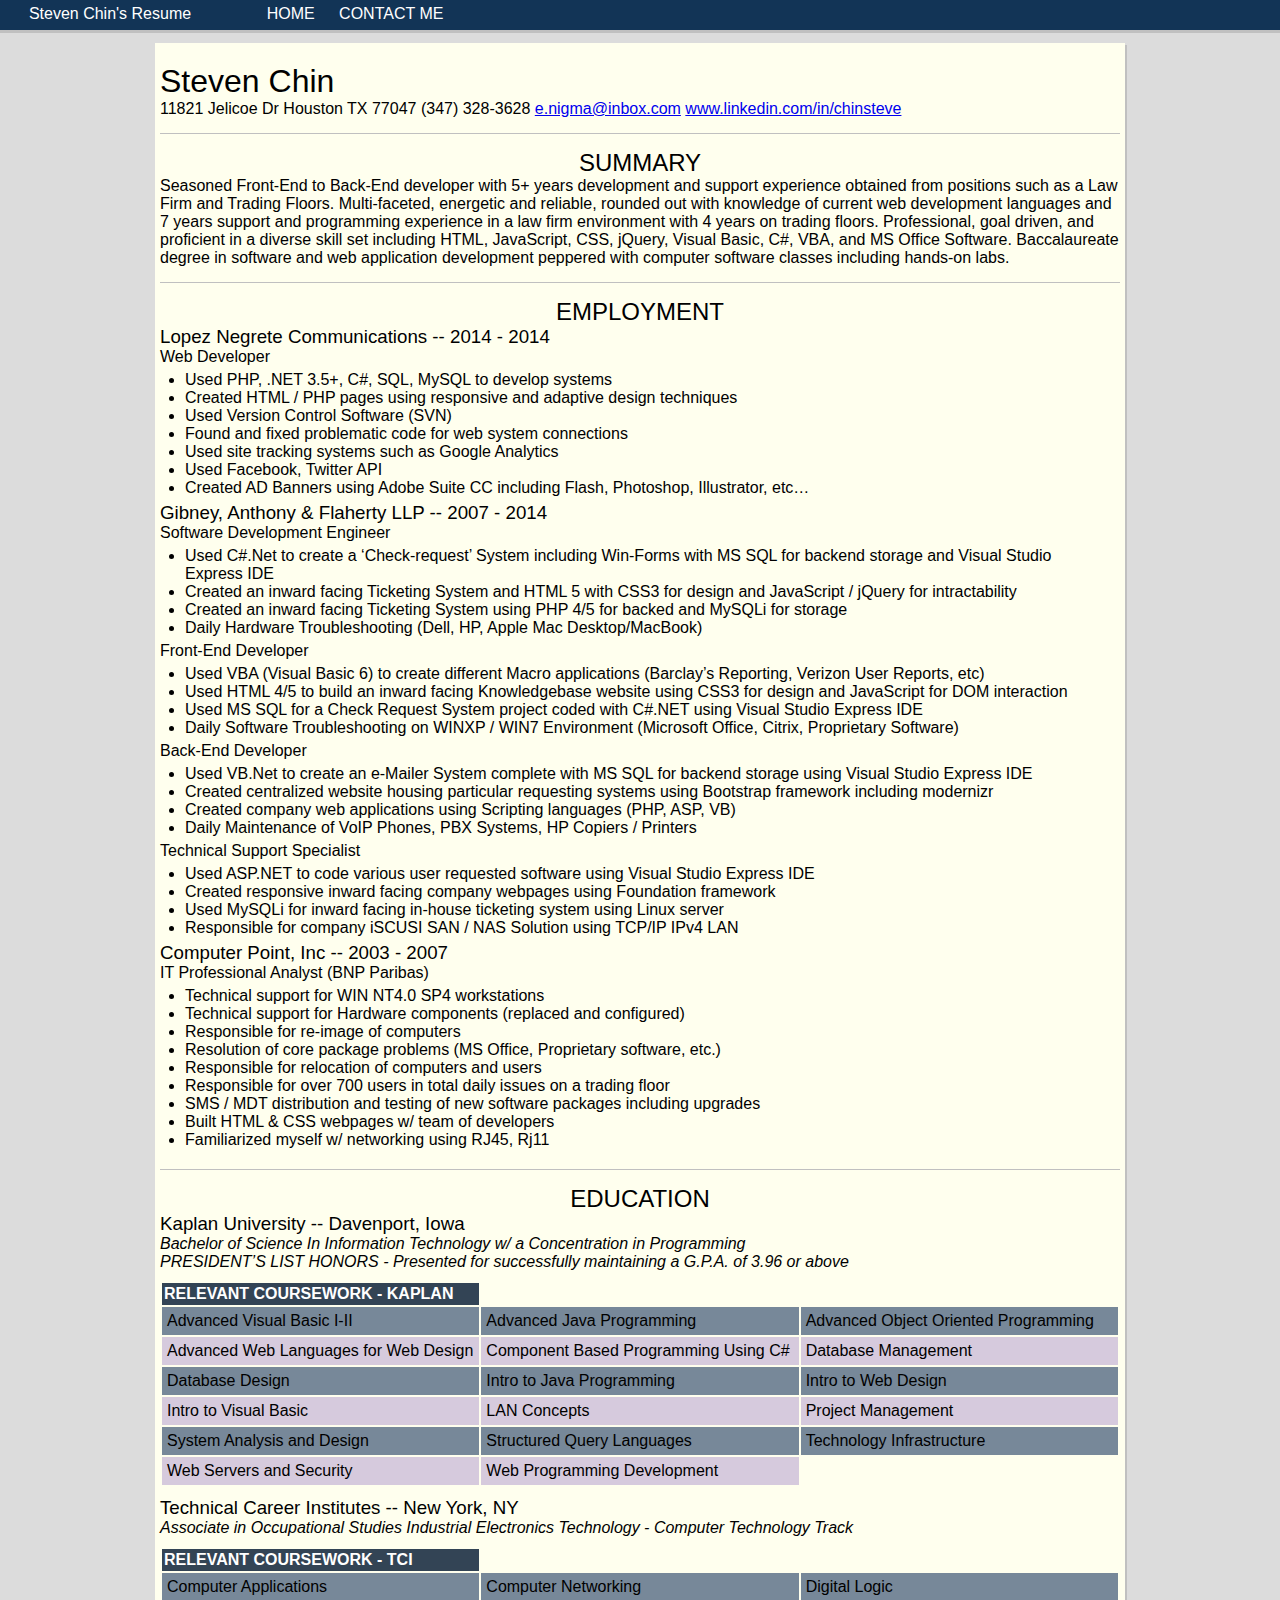
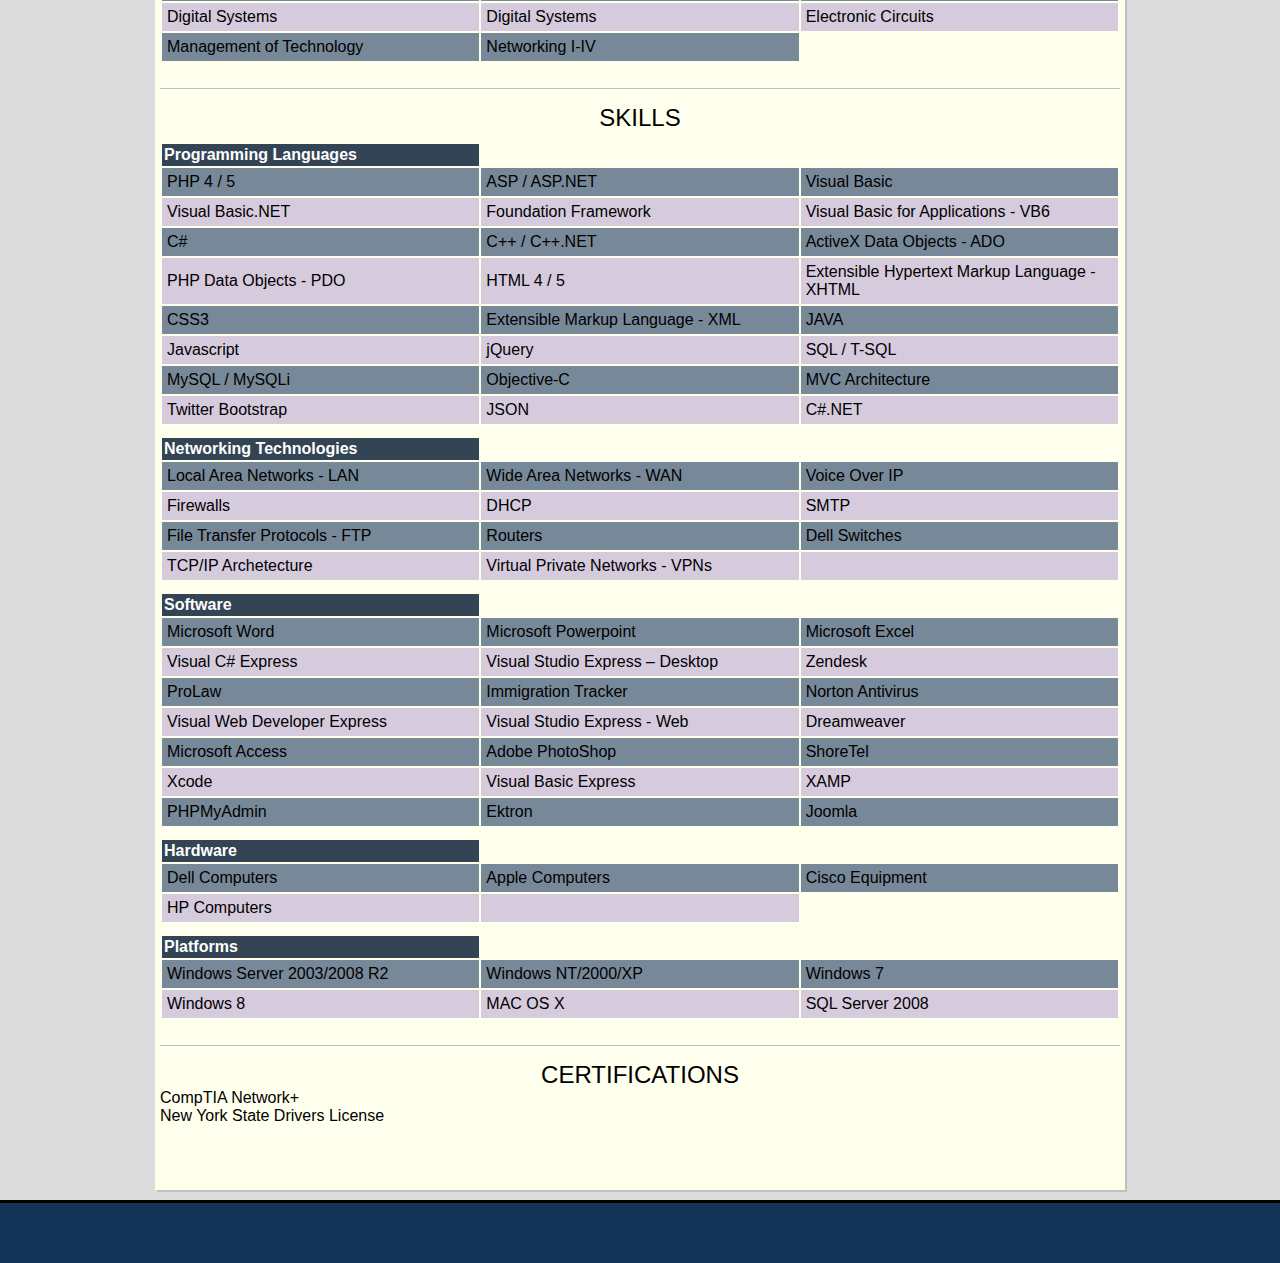
<file: javascript.html>
<!DOCTYPE html>

<html lang="en" >
	<head>
		<title>Resume - Javascript Version</title>
		<meta name="viewport" content="width=device-width, initial-scale=1.0" />
		<link rel="stylesheet" type="text/css" href="css/resume.css" />
		<script type="text/javascript" src="js/javascript.js"></script>
	</head>
	<body>
		<!-- begin resume -->

		<header id="site-header">
			<div id="logo">Steven Chin's Resume</div>

			<nav>
				<a href="index.html">HOME</a>
				<a href="contactme.html">CONTACT ME</a>
			</nav>
		</header>

		<div id="page">

			<!-- -->
			<div class="resume-section resume-header">
				<script type="text/javascript">
					document.write("<h1>"+oResume.Name+"</h1>");
					document.write("<label id='resume-address'>"+oResume.Street+" "+oResume.City+" "+oResume.State+" "+oResume.Zip+"</label>");
					document.write("<label id='resume-contact'>");
					document.write(" "+"<label>(347) 328-3628</label>"+" ");
					document.write(" "+"<a href='mailto:e.nigma@inbox.com'>e.nigma@inbox.com</a>"+" ");
					document.write(" "+"<a href='https://www.linkedin.com/in/chinsteve'>www.linkedin.com/in/chinsteve</a>"+" ");
					document.write("</label>");
				</script>
			</div>

			<!-- -->
			<div class="resume-section summary">
				<script type="text/javascript">
					document.write("<h2>SUMMARY</h2>");
					document.write("<p>"+oResume.Summary+"</p>");
				</script>
			</div>

			<!-- -->
			<div class="resume-section resume-body">

				<!-- -->
				<div class="resume-section employment">

					<script type="text/javascript">
						document.write("<h2>EMPLOYMENT</h2>");

						//to loop through all the employment in the resume object
						for(var i=0; i<oResume.Employment.length; i++) {
							document.write("<h3>"+oResume.Employment[i].Name+" -- "+oResume.Employment[i].Years+"</h3>");

							//to loop through the employment title and duties
							for(var x=0;x<oResume.Employment[i].Job.Title.length;x++){
								document.write(oResume.Employment[i].Job.Title[x]);

								document.write("<ul>");
								for(var y=0; y<oResume.Employment[i].Job.Duties.length; y++){

									if(oResume.Employment[i].Job.Title.length > 1) {
										document.write("<li>"+oResume.Employment[i].Job.Duties[y][x]+"</li>");
									}else{
										document.write("<li>"+oResume.Employment[i].Job.Duties[y]+"</li>");
									}//end if

									z=0;
								}//end for
								document.write("</ul>");
								
							}
							x=0;
						}//end for
					</script>
					
					

					<!--
					<h3>Gibney, Anthony & Flaherty, LLP — 2007 : 2014</h3>
					<h4>Software Development Engineer</h4>
					<ul>
						<li>Used C#.Net to create a ‘Check-request’ System including Win-Forms with MS SQL for backend storage and Visual Studio Express IDE</li>
						<li>Used VBA (Visual Basic 6) to create different Macro applications (Barclay’s Reporting, Verizon User Reports, etc)</li>
						<li>Used VB.Net to create an e-Mailer System complete with MS SQL for backend storage using Visual Studio Express IDE</li>
						<li>Used ASP.NET to code various user requested software using Visual Studio Express IDE</li>
						<li>Currently working on Objective-C / Java code for company mobile solutions using Apple XCode / NetBeans IDE</li>
					</ul>
					-->
				</div>


				<!-- -->
				<div class="resume-section education">
					<script type="text/javascript">
						document.write("<h2>EDUCATION</h2>");
						for(var i=0;i<oResume.Education.length;i++){
							document.write("<h3>"+oResume.Education[i].Name+" -- "+ oResume.Education[i].SchoolLocation+"</h3>");
							document.write("<h4 class='degree'>"+oResume.Education[i].Degree+"<br />"+oResume.Education[i].Accomplishments+"</h4>");

							document.write("<table>");
							if(oResume.Education[i].Name === "Kaplan University"){
								document.write("<thead><tr><th>RELEVANT COURSEWORK - KAPLAN</th></tr></thead>");
							}else{
								document.write("<thead><tr><th>RELEVANT COURSEWORK - TCI</th></tr></thead>");
							}
							document.write("<tbody>");

							document.write("<tr>");
							for(var y=0; y<oResume.Education[i].RelevantCoursework.length; y++){
								
								if(y % 3 == 2) {
									document.write("<td>"+oResume.Education[i].RelevantCoursework[y]+"</td></tr>");
								}else{
									document.write("<td>"+oResume.Education[i].RelevantCoursework[y]+"</td>");	
								}
								
								
							}

							document.write("</tbody>");
							document.write("</table>");
						}

					</script>
				</div>


				<!-- -->
				<div class="resume-section skills">
					<script type="text/javascript">
						document.write("<h2>SKILLS</h2>");


						for(var i=0;i<oResume.Skills.length;i++) {
							document.write("<table>");

							document.write("<thead><tr><th>"+oResume.Skills[i].Subject+"</th></tr></thead>");
							
							document.write("<tbody>");
							document.write("<tr>");
							for(var y=0; y<oResume.Skills[i].Ability.length; y++){
								if(y % 3 == 2) {
									document.write("<td>"+oResume.Skills[i].Ability[y]+"</td></tr>");
								}else{
									document.write("<td>"+oResume.Skills[i].Ability[y]+"</td>");
								}
							}

							document.write("</tbody>");
							document.write("</table>");
						}
					</script>
				</div>


				<!-- -->
				<div class="resume-section certifications">
					<script type="text/javascript">
						document.write("<h2>CERTIFICATIONS</h2>");

						for(var i=0;i<oResume.Certifications.length;i++) {
							document.write(oResume.Certifications[i]);
							document.write("<br />");
						}
					</script>
				</div>




			</div>
		</div>
		<!-- -->
		<footer id="site-footer"></footer>

		<!--scripts -->
	</body>
</html>
</file>
<file: css/resume.css>
/* Reset
====================================*/
* {
	margin: 0; padding: 0;
	font-family: arial;
}

/* common
====================================*/
html, body {
	height: 100%;
}

header#site-header,
footer#site-footer {
	background: #123456;
	margin: 0 auto;
	color: #FFF;
	padding: 5px;
}

h1,h2,h3,h4,h5,h6 {
	font-weight: normal;
}

/* document styles
====================================*/
body {
	background: gainsboro;
}


/* header
====================================*/
header#site-header {
	height: 20px;
	border-bottom: solid 3px silver;
}

div#logo {
	margin-left: 10px;
	width: 190px;
	text-align: center;
	float: left;
}

nav {
	margin: 0 0 0 250px;
	width: 200px;
	text-align: center;
}

nav a {
	margin: 0 10px;
	padding: 0;
	color: #FFF;
	text-decoration: none;
}

nav a:hover {
	color: silver;
	border-bottom: silver 8px solid;
}

/* body
====================================*/
div#page {
	background: #FFE;
	width: 85%;
	min-height: 600px;
	margin: 10px auto; padding: 5px;
	box-shadow: 2px 2px 0px 0px silver;
	overflow: auto;
	max-width: 960px;
	min-width: 25%;
}

div ul {
	margin: 5px 15px;
}

.resume-section {
	margin: 15px 0;
	border-bottom: solid 1px silver;
	padding: 0 0 15px 0;
}

.resume-section:last-child {
	border: none;
}

ul li {
	margin: 0 10px;
}

.degree {
	font-style: italic;
}
h2 {
	text-align: center;
}

table {
	font-size: 1em;
	width: 100%;
	margin: 10px 0;
}

table thead {
	background: #334455;
	width: 100%;
	float: left;
	color: #FFF;
}

table tbody tr:nth-child(odd) {
	background:#778899;
}
table tbody tr:nth-child(even) {
	background: #D6CADD;
}

table tbody tr td {
	padding: 0;
	margin: 0;
	width: 25%;
	padding: 5px 5px;
}

table tbody tr td ul li {
	list-style: none;
	margin: 0;
	padding: 0;
}


/* footer
====================================*/
footer#site-footer {
	height: 50px;
	border-top: solid 3px #000;
}



/* tablet
====================================*/
@media screen and (max-width:740px){
	.resume-header {
		text-align: center;
	}

	table tr td {
		width:100%;
		
	}
}

/* mobile
====================================*/
@media screen and (max-width: 480px){
	table tbody tr td {
		width: 33.3%;
		float: none;
		text-align: center;
	}
}




/* 
====================================*/
</file>
